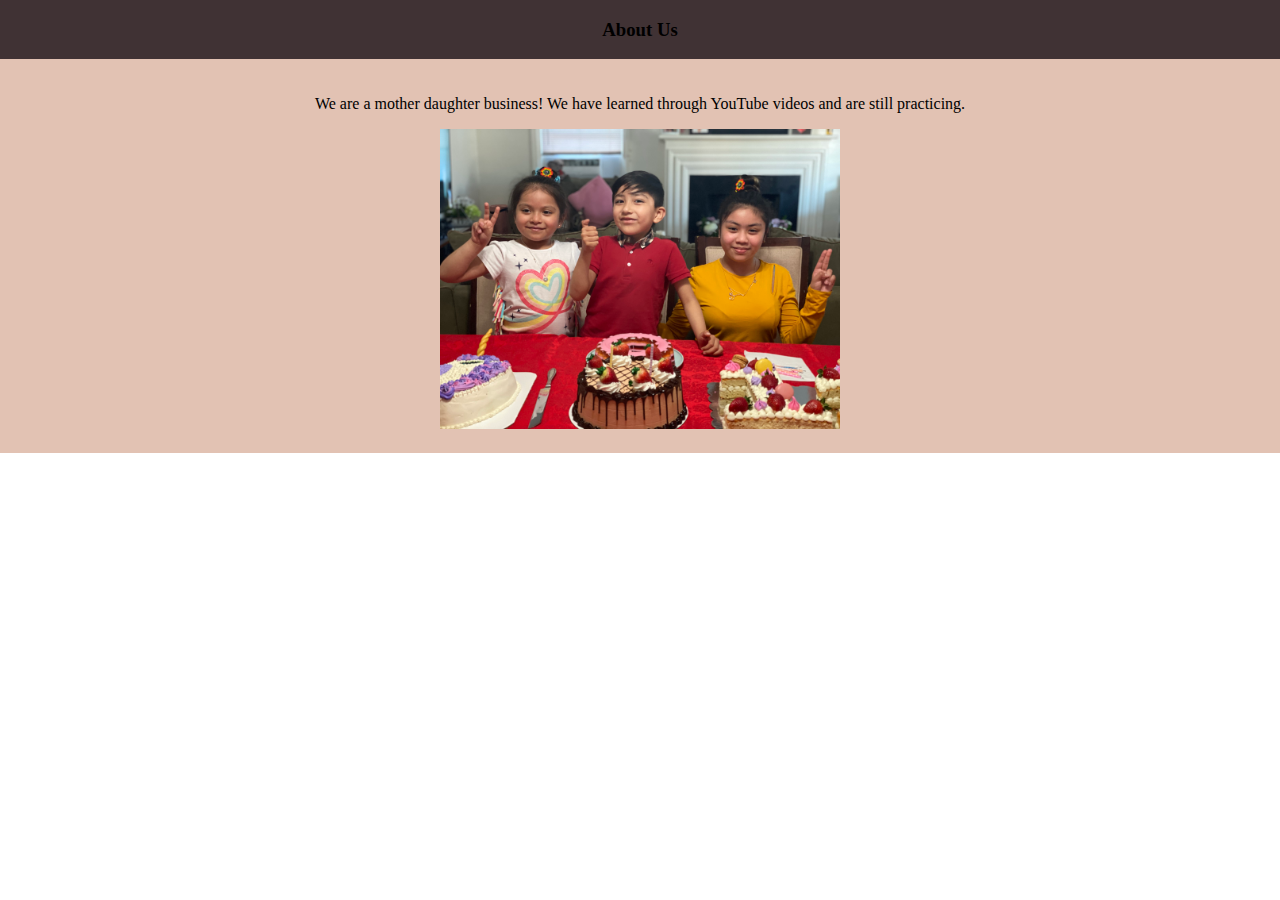
<file: about.html>
<!DOCTYPE html>
<html lang="en">
<head>
    <meta charset="UTF-8">
    <meta http-equiv="X-UA-Compatible" content="IE=edge">
    <meta name="viewport" content="width=device-width, initial-scale=1.0">
    <title>Document</title>
    <link rel="stylesheet" href="./css/style.css">
</head>
<body>
    <div class="nav">
        <h3> About Us</h3>
    </div>
    <div class="about-section">
        
        <p> We are a mother daughter business! We have learned through YouTube videos and are still practicing.</p>
        <img class="cousins" src="img folder/IMG_2937.jpg" alt="cousins">
    </div>
    
</body>
</html>
</file>
<file: css/style.css>
body{
    margin: 0%;
}

.header, .about-section{
    background-color: #E2C2B3;
    padding: 20px;
    text-align: center;
}

.nav{
    overflow: hidden;
    background-color: #403234;
    text-align: center;
}

.nav a{
   float: left;
   display: block;
   color: white;
   text-align: center;
   padding: 14px 16px;
   text-decoration: none;
}

.nav a:hover{
    background-color: #ddd;
    color: black;
}

.nav a:visited{
    color: #687477;
}

.column{
    float: left;
    padding: 10px;
    background-color: white;
}

.column.side{
    width: 25%;
}

.column.middle{
    width: 50%;
}

.row:after{
    content: "";
    display: table;
    clear: both;
}

.column.side, .column.middle{
    width: 100%;
}

.footer{
    background-color: #E2C2B3;
    padding: 30px;
    text-align: center;
}

.img-sheet, .choco-berry, .thanksgiving{
    width: 200px;
    height: 220px;
    
}

.jello, .number-cake, .hooty, .choco-vanilla, .cookie-mon{
    width: 200px;
    height: 205px;
}

.the-grinch{
    width: 140px;
}

.fab{
    padding: 20px;
    font-size: 30px;
    width: 50px;
    text-align: center;
    text-decoration: none;
}

.cousins{
    width: 400px;
}
</file>
